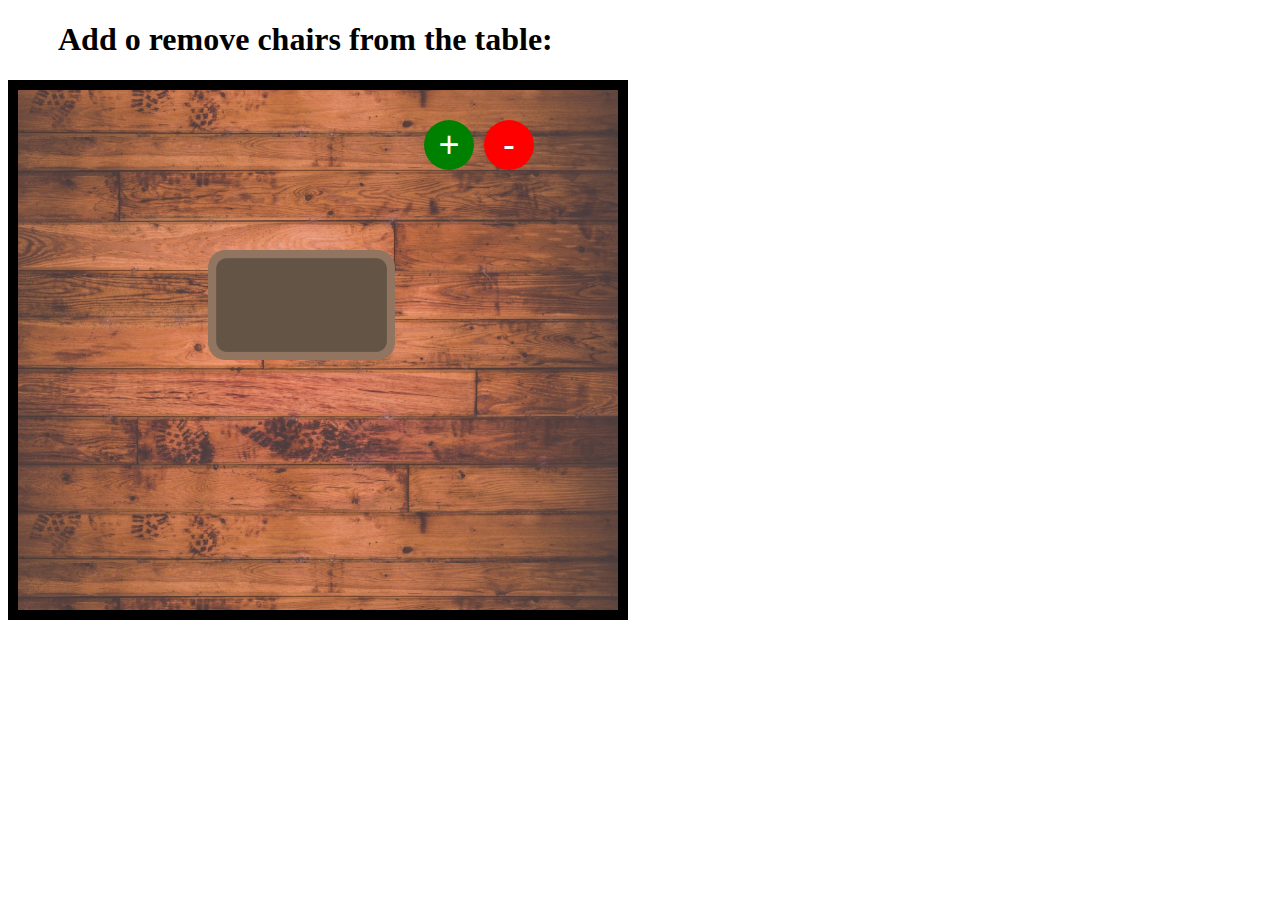
<file: dining_room/index.html>
<!DOCTYPE html>
<html> 
	<head>
		<title>Sillas</title>
		<link rel="stylesheet" type="text/css" href="style.css">
		<script type="text/javascript" src="main.js"></script>
	</head>
	<body>
		<h1>Add o remove chairs from the table:</h1>
		<div class="container">
			<div class="table">
				
				<div class="segment segment-vertical up">
					<div class="chair" id="silla_1"></div>
					<div class="chair"id="silla_2"></div>
					<div class="chair"id="silla_3"></div>
				</div>

				<div class="segment segment-horizontal left">
					<div class="chair"id="silla_8"></div>
				</div>

				<div class="segment segment-horizontal right">
					<div class="chair"id="silla_4"></div>
				</div>

				<div class="segment segment-vertical down">
					<div class="chair"id="silla_7"></div>
					<div class="chair"id="silla_6"></div>
					<div class="chair"id="silla_5"></div>
				</div>
			</div>

			<div class="settings">
				<div class="button button-add">+</div>
				<div class="button button-remove">-</div>
			</div>
		</div>		
				
	</body>
</html>
</file>
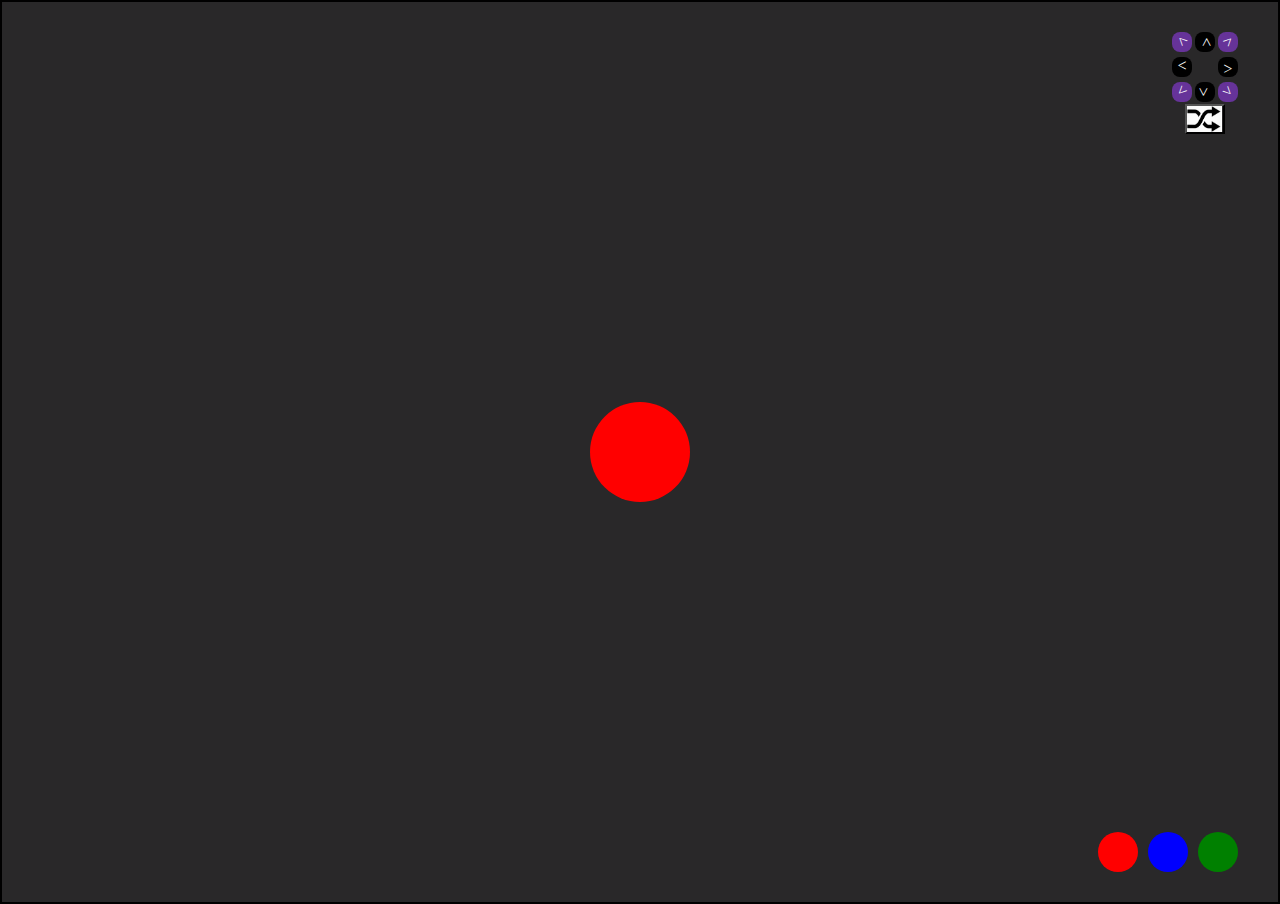
<file: move_circle/index.html>
<!DOCTYPE html>
<html>
  <head>
    <meta charset="UTF-8" />
    <meta name="viewport" content="width=device-width, initial-scale=1.0" />
    <link rel="stylesheet" href="style.css" />
    <script src="main.js"></script>
    <title>Mueve tu circulo</title>
  </head>

  <body>
    <div class="contenedor">
      <div class="circle red"></div>
      <div class="colors">
        <div class="red"></div>
        <div class="blue"></div>
        <div class="green"></div>
      </div>

      <div class="button">
        <div class="segment up">
          <div class="diagonal up-left"><span>&lt;</span></div>
          <div class="arrow up">&lt;</div>
          <div class="diagonal up-right"><span>&lt;</span></div>
        </div>
        <div class="segment medium">
          <div class="arrow left">&lt;</div>
          <div class="empty"></div>
          <div class="arrow right">&lt;</div>
        </div>
        <div class="segment down">
          <div class="diagonal down-left"><span>&lt;</span></div>
          <div class="arrow down">&lt;</div>
          <div class="diagonal down-right"><span>&lt;</span></div>
        </div>
      </div>

      <div class="random">
        <button class="playPause"></button>
      </div>
    </div>
  </body>
</html>
</file>
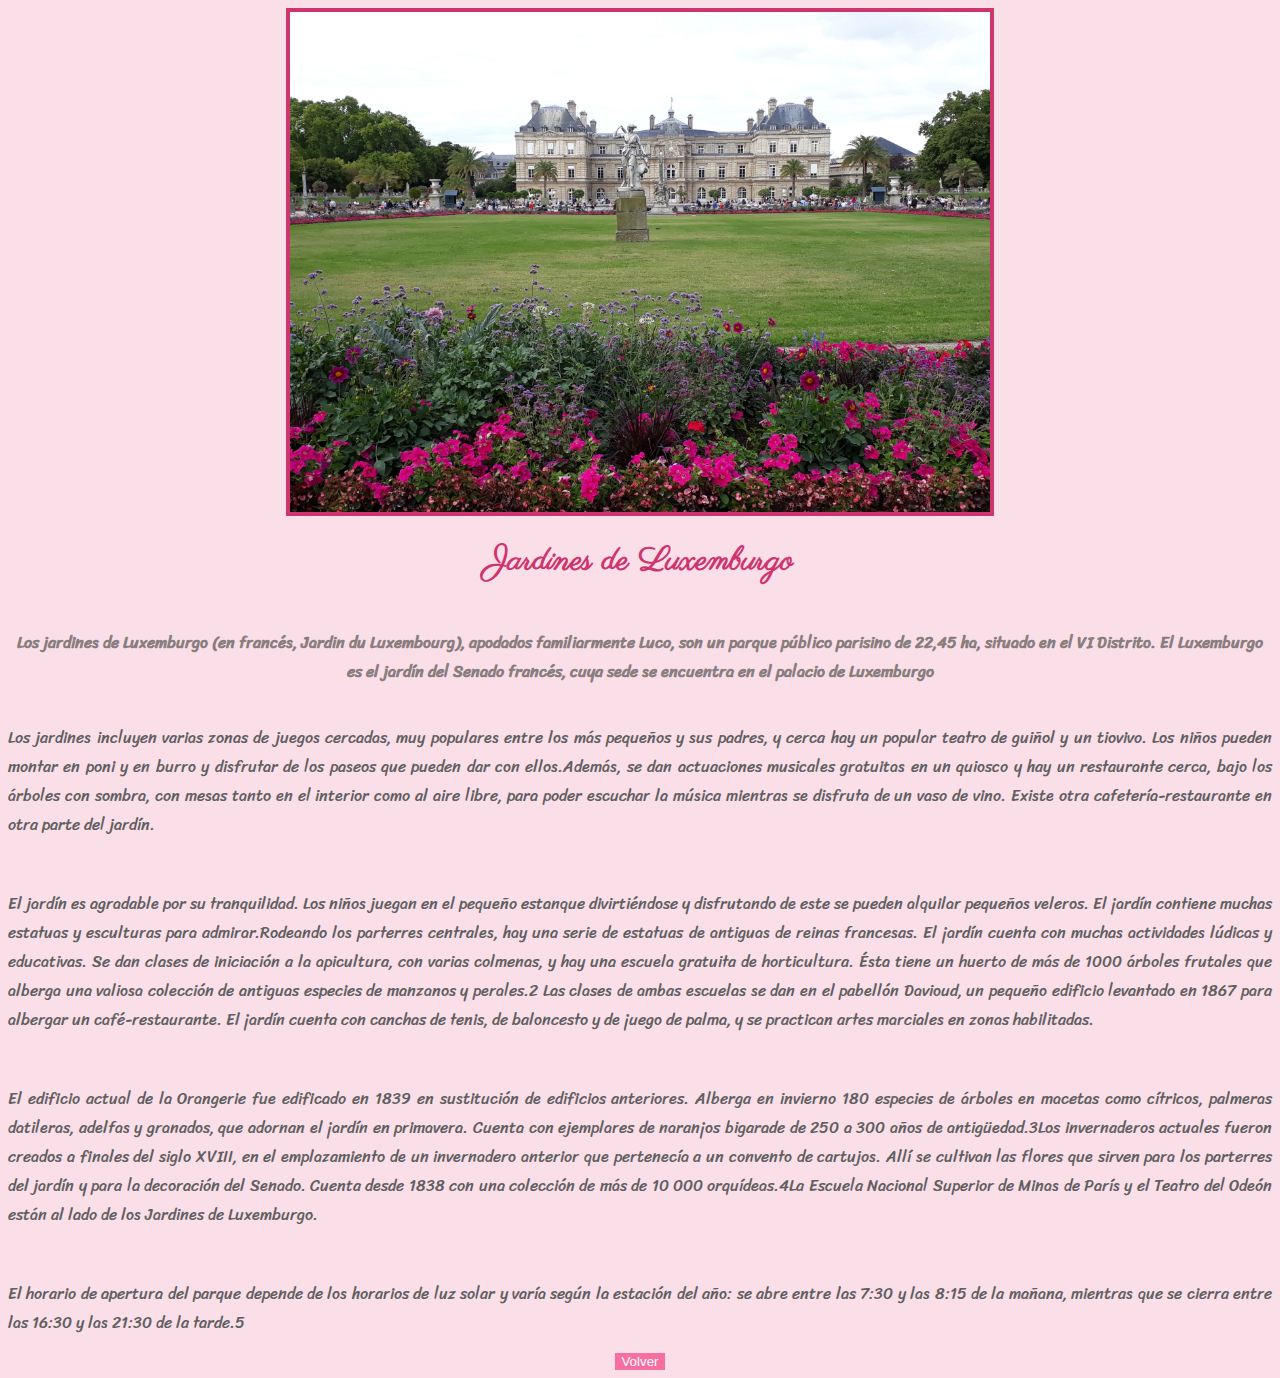
<file: travel_blog/postluxemburgo.html>
<html>

<head>
	<title>Jardines de Luxemburgo</title>
	<link rel="stylesheet" type="text/css" href="luxemburgo.css">
</head>

<body>
</body>
		<div class="entrada">
			<img src="luxemburgo.jpg"/>
			<h1 class="titulo">Jardines de Luxemburgo</h1>
			<h4 class="descripcion">Los jardines de Luxemburgo (en francés, Jardin du Luxembourg), apodados familiarmente Luco, son un parque público parisino de 22,45 ha, situado en el VI Distrito. El Luxemburgo es el jardín del Senado francés, cuya sede se encuentra en el palacio de Luxemburgo</h4>

			<p>Los jardines incluyen varias zonas de juegos cercadas, muy populares entre los más pequeños y sus padres, y cerca hay un popular teatro de guiñol y un tiovivo. Los niños pueden montar en poni y en burro y disfrutar de los paseos que pueden dar con ellos.Además, se dan actuaciones musicales gratuitas en un quiosco y hay un restaurante cerca, bajo los árboles con sombra, con mesas tanto en el interior como al aire libre, para poder escuchar la música mientras se disfruta de un vaso de vino. Existe otra cafetería-restaurante en otra parte del jardín.</p>
			<br>
			<p>El jardín es agradable por su tranquilidad. Los niños juegan en el pequeño estanque divirtiéndose y disfrutando de este se pueden alquilar pequeños veleros. El jardín contiene muchas estatuas y esculturas para admirar.Rodeando los parterres centrales, hay una serie de estatuas de antiguas de reinas francesas.
			El jardín cuenta con muchas actividades lúdicas y educativas. Se dan clases de iniciación a la apicultura, con varias colmenas, y hay una escuela gratuita de horticultura. Ésta tiene un huerto de más de 1000 árboles frutales que alberga una valiosa colección de antiguas especies de manzanos y perales.2​ Las clases de ambas escuelas se dan en el pabellón Davioud, un pequeño edificio levantado en 1867 para albergar un café-restaurante. El jardín cuenta con canchas de tenis, de baloncesto y de juego de palma, y se practican artes marciales en zonas habilitadas.</p>
			<br>
			<p>El edificio actual de la Orangerie fue edificado en 1839 en sustitución de edificios anteriores. Alberga en invierno 180 especies de árboles en macetas como cítricos, palmeras datileras, adelfas y granados, que adornan el jardín en primavera. Cuenta con ejemplares de naranjos bigarade de 250 a 300 años de antigüedad.3​
			Los invernaderos actuales fueron creados a finales del siglo XVIII, en el emplazamiento de un invernadero anterior que pertenecía a un convento de cartujos. Allí se cultivan las flores que sirven para los parterres del jardín y para la decoración del Senado. Cuenta desde 1838 con una colección de más de 10 000 orquídeas.4​
			La Escuela Nacional Superior de Minas de París y el Teatro del Odeón están al lado de los Jardines de Luxemburgo.</p>
			<br>
			<p>El horario de apertura del parque depende de los horarios de luz solar y varía según la estación del año: se abre entre las 7:30 y las 8:15 de la mañana, mientras que se cierra entre las 16:30 y las 21:30 de la tarde.5​</p>
			<div class="leermas1">
				<button onclick="location.href='index.html'">Volver</button>
			</div>
		</div>

</html>
</file>
<file: dining_room/style.css>
body {
}
h1 {
  margin-left: 50px;
}

.container {
  position: absolute;
  width: 600px;
  height: 520px;
  background: url("background.jpg");
  background-repeat: repeat;
  background-size: contain;
  background-position: center;
  border: 10px solid black;
}

.table {
  background: url("mesa.png");
  width: 210px;
  height: 110px;
  background-repeat: no-repeat;
  background-size: contain;
  position: relative;
  margin: 130px;
  margin-top: 160px;
  margin-left: 190px;
}

.segment {
  position: absolute;
  display: flex;
  align-items: center;
  justify-content: center;
}

.segment-horizontal {
  width: 100px;
  top: 0;
  bottom: 0;
}

.segment-vertical {
  height: 100px;
  left: 0;
  right: 0;
}

.up {
  top: -80px;
}

.down {
  bottom: -80px;
}

.left {
  left: -80px;
}

.right {
  right: -60px;
}

.chair {
  background: url("silla.png");
  background-repeat: no-repeat;
  background-position: center;
  width: 50px;
  height: 43px;
  background-size: contain;
  margin: 10px;
  visibility: hidden;
}

.down .chair {
  transform: rotate(180deg);
}

.left .chair {
  transform: rotate(-90deg);
}

.right .chair {
  transform: rotate(90deg);
}
.settings {
  position: absolute;
  right: 84px;
  top: 30px;
  display: flex;
}

.button {
  width: 50px;
  height: 50px;
  display: flex;
  justify-content: center;
  align-items: center;
  color: white;
  font-size: 36px;
  font-family: sans-serif;
  margin-left: 10px;
  border-radius: 50%;
  cursor: pointer;
}

.button-add {
  background: green;
}

.button-remove {
  background: red;
}
</file>
<file: move_circle/style.css>
html {
  height: 100%;
}
body {
  margin: 0;
  height: 100%;
}

.contenedor {
  height: 100%;
  display: flex;
  align-items: center;
  justify-content: center;
  border: 2px solid black;
  position: relative;
  background: #292829;
}

.circle {
  width: 100px;
  height: 100px;
  border-radius: 50%;
  justify-content: center;
  align-items: center;
  position: absolute;
  transition: all 0.5s;
}

.colors {
  position: absolute;
  bottom: 30px;
  right: 40px;
  display: inline-flex;
}

.button {
  position: absolute;
  display: inline;
  top: 30px;
  right: 40px;
  text-align: center;
  user-select: none;
}

.arrow:active {
  box-shadow: 0 1px #666;
  transform: translateY(1px);
}

.diagonal:active {
  box-shadow: 0 5px #666;
  transform: translateY(4px);
}

.colors div {
  width: 40px;
  height: 40px;
  border-radius: 50%;
  cursor: pointer;
  position: relative;
  display: inline-block;
  margin-left: 10px;
}

.red {
  background: red;
}

.green {
  background: green;
}

.blue {
  background: blue;
}

.arrow {
  width: 20px;
  height: 20px;
  background: black;
  color: white;
  display: inline-block;
  border-radius: 8px;
  cursor: pointer;
}

.arrow.up {
  transform: rotate(90deg);
  margin-bottom: 5px;
  margin-left: 3px;
  margin-right: 3px;
}

.arrow.right {
  transform: rotate(180deg);
  margin-left: 6px;
}

.arrow.down {
  transform: rotate(270deg);
  margin-left: 3px;
  margin-right: 3px;
}

.arrow.left {
  display: block;
}

.playPause {
  background: url("aleatorio.png");
  background-repeat: no-repeat;
  background-size: contain;
  height: 30px;
  width: 40px;
  text-align: center;
  cursor: pointer;
}

.playPause:active {
  box-shadow: 0 1px #666;
  transform: translateY(1px);
}

.random {
  display: flex;
  right: 53px;
  top: 102px;
  position: absolute;
  cursor: pointer;
}

.diagonal {
  width: 20px;
  height: 20px;
  background: rebeccapurple;
  color: white;
  display: inline-blockflex;
  cursor: pointer;
  border-radius: 8px;
}
.diagonal.up-left span {
  transform: rotate(45deg);
  display: block;
}

.diagonal.up-right span {
  transform: rotate(135deg);
  display: block;
}

.diagonal.down-right span {
  transform: rotate(225deg);
  display: block;
}

.diagonal.down-left span {
  transform: rotate(315deg);
  display: block;
}

.segment {
  display: flex;
}

.segment.down {
  margin-top: 5px;
}

.empty {
  display: flex;
  width: 20px;
  height: 20px;
}
</file>
<file: travel_blog/luxemburgo.css>
@import url("https://fonts.googleapis.com/css2?family=Sriracha&display=swap");
@import url('https://fonts.googleapis.com/css2?family=Parisienne&display=swap');

body{
  background: #FADFE9;
}
.entrada .titulo{
	color: #CE346E;
  font-family: "Parisienne";
  font-size: 25pt;
}

.entrada{
    display: flex;
    flex-direction: column;
    align-items: center;
}

.entrada img {
  border: 4px solid #CE346E;
  height: 500px;
  width: 700px;
  max-height: 500px;
}

.entrada p {
  color: #605E5F;
  font-family: Sriracha;
  text-align: justify;

}

.descripcion{
  color:#897d7d;
  font-family: Sriracha;
  text-align: center;
}

.leermas1 button{
  float:left;
  background: #F76EA2;
  border:none;
  color:white;
}
</file>
